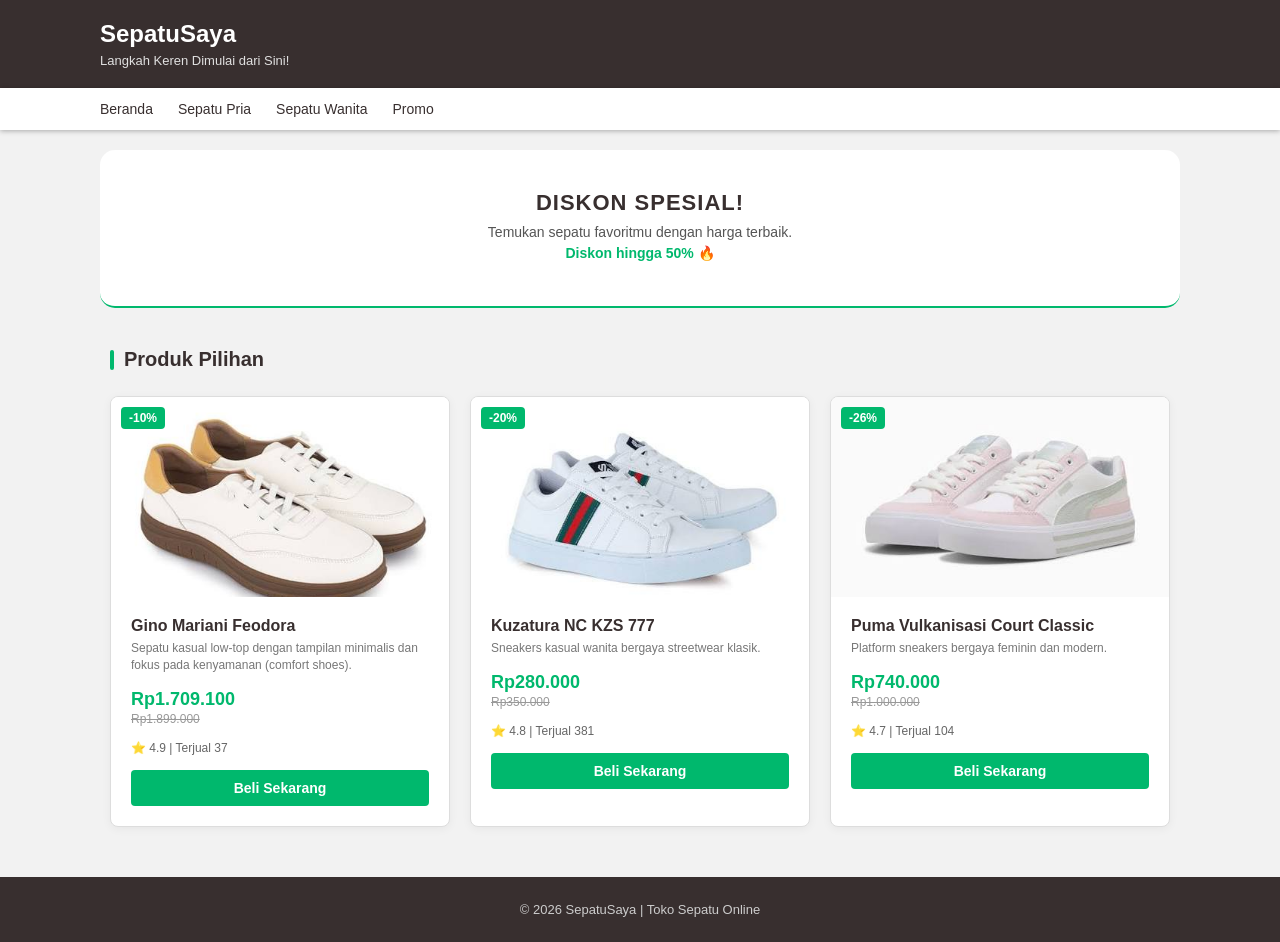
<file: index.html>
<!DOCTYPE html>
<html lang="en">
<head>
    <meta charset="UTF-8" />
    <meta name="viewport" content="width=device-width, initial-scale=1.0" />
    <link rel="stylesheet" href="style.css" />
    <title>SepatuSaya - Toko Sepatu Online</title>
</head>
<body>
    <header>
        <div class="top-header">
            <h1>SepatuSaya</h1>
            <p>Langkah Keren Dimulai dari Sini!</p>
        </div>
        <nav>
            <ul>
                <li><a href="#">Beranda</a></li>
                <li><a href="#">Sepatu Pria</a></li>
                <li><a href="#">Sepatu Wanita</a></li>
                <li><a href="#">Promo</a></li>
            </ul>
        </nav>
    </header>

    <section class="banner">
        <div class="banner-box">
            <h2>DISKON SPESIAL!</h2>
            <p>Temukan sepatu favoritmu dengan harga terbaik.</p>
            <p class="highlight">Diskon hingga 50% 🔥</p>
        </div>
    </section>

    <main>
        <div class="section-title">Produk Pilihan</div>
        
        <div class="product-grid">
            <!-- Produk 1 -->
            <div class="card">
                <div class="card-img">
                    <span class="badge-discount">-10%</span>
                    <img src="img/Gino Mariani Feodora White.jpg" alt="Gino Mariani Feodora">
                </div>
                <div class="card-content">
                    <h3>Gino Mariani Feodora</h3>
                    <p class="desc">Sepatu kasual low-top dengan tampilan minimalis dan fokus pada kenyamanan (comfort shoes).</p>
                    <div class="price-container">
                        <div class="price">Rp1.709.100</div>
                        <del class="original-price">Rp1.899.000</del>
                    </div>
                    <div class="rating">⭐ 4.9 | Terjual 37</div>
                    <button class="btn-buy">Beli Sekarang</button>
                </div>
            </div>

            <!-- Produk 2 -->
            <div class="card">
                <div class="card-img">
                    <span class="badge-discount">-20%</span>
                    <img src="img/Kuzatura NC KZS 777.jpg" alt="Kuzatura NC KZS 777">
                </div>
                <div class="card-content">
                    <h3>Kuzatura NC KZS 777</h3>
                    <p class="desc">Sneakers kasual wanita bergaya streetwear klasik.</p>
                    <div class="price-container">
                        <div class="price">Rp280.000</div>
                        <del class="original-price">Rp350.000</del>
                    </div>
                    <div class="rating">⭐ 4.8 | Terjual 381</div>
                    <button class="btn-buy">Beli Sekarang</button>
                </div>
            </div>

            <!-- Produk 3 -->
            <div class="card">
                <div class="card-img">
                    <span class="badge-discount">-26%</span>
                    <img src="img/Puma Vulkanisasi Court Classic.jpg" alt="Puma Vulkanisasi Court Classic">
                </div>
                <div class="card-content">
                    <h3>Puma Vulkanisasi Court Classic</h3>
                    <p class="desc">Platform sneakers bergaya feminin dan modern.</p>
                    <div class="price-container">
                        <div class="price">Rp740.000</div>
                        <del class="original-price">Rp1.000.000</del>
                    </div>
                    <div class="rating">⭐ 4.7 | Terjual 104</div>
                    <button class="btn-buy">Beli Sekarang</button>
                </div>
            </div>
        </div>
    </main>

    <footer>
        <p>&copy; 2026 SepatuSaya | Toko Sepatu Online</p>
    </footer>
</body>
</html>
</file>
<file: style.css>
:root {
    --bg-primary: #382F2F;
    --bg-secondary: #f2f2f2;
    --bg-third: #00B86D;
    --color-primary: #382F2F;
    --color-secondary: #00B86D;
}


* {
    margin: 0;
    padding: 0;
    box-sizing: border-box;
    font-family: 'Segoe UI', Tahoma, Geneva, Verdana, sans-serif;
}

body {
    background-color: var(--bg-secondary);
    color: var(--color-primary);
}


header .top-header {
    background-color: var(--bg-primary);
    color: white;
    padding: 20px 100px;
}

.top-header h1 {
    font-size: 24px;
    font-weight: bold;
    margin-bottom: 5px;
}

.top-header p {
    font-size: 13px;
    color: #e0e0e0;
}

nav {
    background-color: #ffffff; /* Putih agar kontras dengan latar belakang bg-secondary */
    padding: 12px 100px;
    box-shadow: 0px 1px 5px rgba(0, 0, 0, 0.300);
}

nav ul {
    list-style: none;
    display: flex;
    gap: 25px;
}

nav ul li a {
    text-decoration: none;
    color: var(--color-primary);
    font-size: 14px;
    font-weight: 500;
}

nav ul li a:hover {
    color: var(--color-secondary);
    transition: color 0.2s ease;
}


.banner {
    padding: 20px 100px 0 100px;
}
.banner .banner-box {
    background-color: #ffffff;
    text-align: center;
    padding: 40px 20px;
    border-bottom: 2px solid var(--bg-third);
    border-radius: 15px;
}

.banner h2 {
    color: var(--color-primary);
    font-size: 22px;
    margin-bottom: 8px;
    letter-spacing: 1px;
}

.banner p {
    font-size: 14px;
    color: #555;
    margin-bottom: 5px;
}

.banner .highlight {
    font-weight: bold;
    color: var(--color-secondary);
}


main {
    max-width: 1100px;
    margin: 40px auto;
    padding: 0 20px;
}

.section-title {
    font-size: 20px;
    font-weight: bold;
    margin-bottom: 25px;
    display: flex;
    align-items: center;
    color: var(--color-primary);
}

.section-title::before {
    content: '';
    display: inline-block;
    width: 4px;
    height: 20px;
    background-color: var(--bg-third);
    margin-right: 10px;
    border-radius: 2px;
}

.product-grid {
    display: grid;
    grid-template-columns: repeat(auto-fit, minmax(300px, 1fr));
    gap: 20px;
}

.card {
    background-color: #ffffff;
    border-radius: 8px;
    overflow: hidden;
    box-shadow: 0 2px 10px rgba(0,0,0,0.05);
    border: 1px solid #ddd;
    transition: transform 0.2s, box-shadow 0.2s;
}

.card:hover {
    transform: translateY(-4px);
    box-shadow: 0 5px 15px rgba(0,0,0,0.1);
}

.card-img {
    position: relative;
    height: 200px;
    background-color: #f0f0f0;
}

.card-img img {
    width: 100%;
    height: 100%;
    object-fit: cover;
}

.badge-discount {
    position: absolute;
    top: 10px;
    left: 10px;
    background-color: var(--bg-third);
    color: #ffffff;
    padding: 4px 8px;
    border-radius: 4px;
    font-size: 12px;
    font-weight: bold;
}

.card-content {
    padding: 20px;
}

.card-content h3 {
    font-size: 16px;
    color: var(--color-primary);
    margin-bottom: 5px;
}

.card-content .desc {
    font-size: 12px;
    color: #777;
    margin-bottom: 15px;
    line-height: 1.4;
}

.price-container {
    margin-bottom: 15px;
}

.price {
    font-size: 18px;
    color: var(--color-secondary);
    font-weight: bold;
}

.original-price {
    display: block;
    font-size: 12px;
    color: #999;
    margin-top: 2px;
}

.rating {
    font-size: 12px;
    color: #666;
    margin-bottom: 15px;
}

.btn-buy {
    display: block;
    width: 100%;
    background-color: var(--bg-third);
    color: white;
    text-align: center;
    padding: 10px;
    border: none;
    border-radius: 4px;
    font-weight: bold;
    font-size: 14px;
    cursor: pointer;
    transition: background-color 0.2s ease, transform 0.1s ease;
}

.btn-buy:hover {
    background-color: var(--bg-primary); /* Tombol berubah jadi warna gelap saat dihover */
}


footer {
    background-color: var(--bg-primary);
    color: #ccc;
    text-align: center;
    padding: 25px 20px;
    font-size: 13px;
    margin-top: 50px;
}


@media screen and (max-width: 768px) {

    header .top-header {
        padding: 20px;
        text-align: center;
    }

    nav {
        padding: 12px 20px;
    }

    nav ul {
        flex-wrap: wrap;
        justify-content: space-evenly;
    }

    .banner {
        padding: 20px 20px 0 20px;
    }

    .banner .banner-box {
        padding: 30px 8px;
    }
}
@media screen and (max-width: 480px) {
    nav {
        padding: 12px 10px;
    }
    
    nav ul {
        display: flex;
        justify-content: space-around;
        text-align: center;
    }

    nav ul li a {
        font-size: 13px;
        display: block;
        padding: 5px 0;
    }
}
</file>
